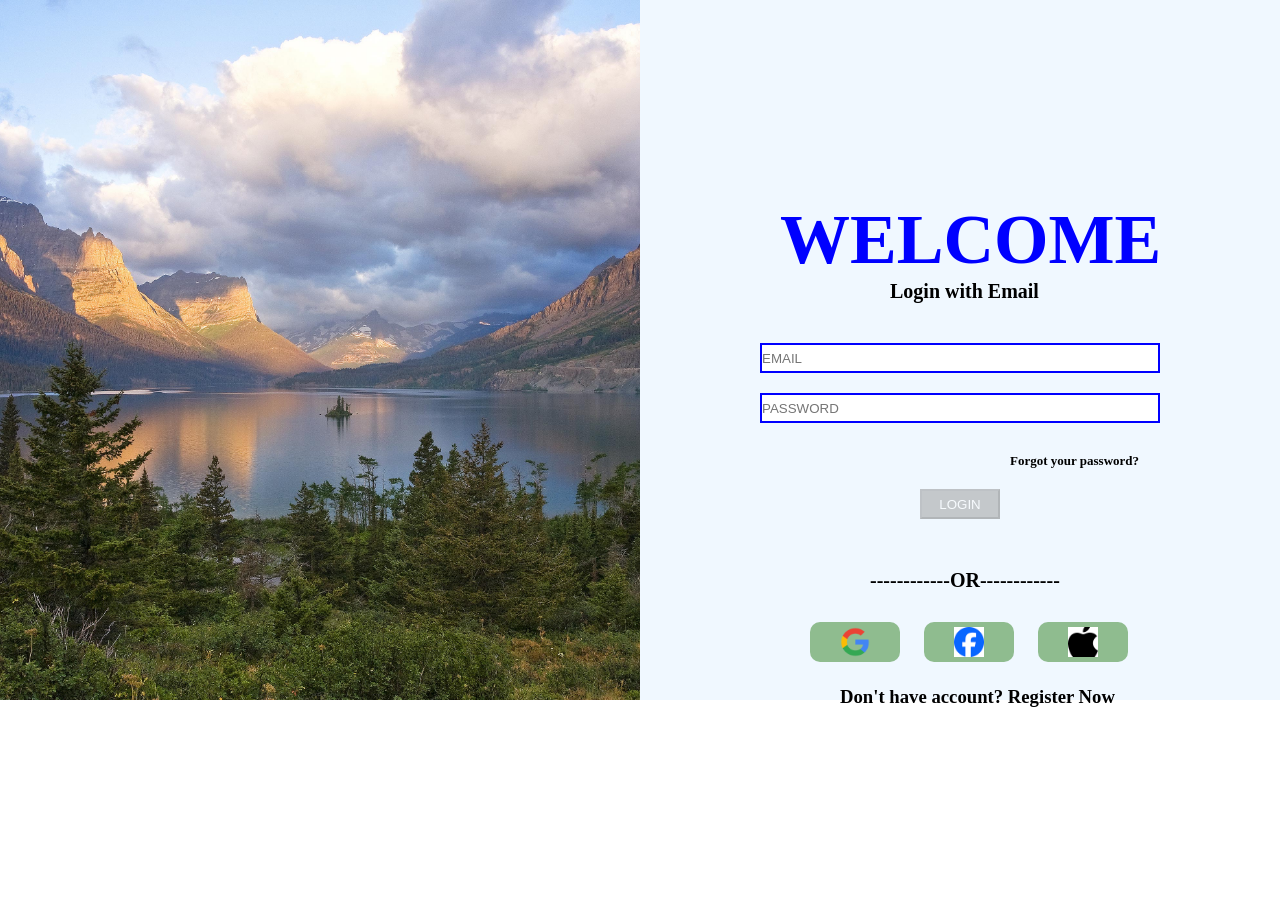
<file: index.html>
<!DOCTYPE html>
<html lang="en">
<head>
    <meta charset="UTF-8">
    <meta name="viewport" content="width=device-width, initial-scale=1.0">
    <title>project</title>
    <link rel="stylesheet" href="project.css">
</head>
<body>
    <div class="full">
        <div class="pic"></div>
        <div class="login">
            <div class="space">
            <h1 class="WELCOME">WELCOME</h1>
            <h5 class="login-with">Login with Email</h5>
            <div class="input">
            <input type="email" class="email" placeholder="EMAIL">
            <input type="password" class="password" placeholder="PASSWORD">
            </div>
            <h6 class="forgot">Forgot your password?</h6>
            <button class="button">LOGIN</button>
            <h5 class="or">------------OR------------</h5>
            <img src="google-color.png" class="pic1">
            <img src="download (1).png" class="pic2">
            <img src="download (2).png" class="pic3">
            <h3>Don't have account? Register Now</h3>
            </div>

        </div>
    </div>
    <script src="project.js"></script>
</body>
</html>
</file>
<file: project.css>
*{
    margin: 0;
    padding: 0;
}
.full{
    display: flex;
    justify-content: space-evenly;
    width: 100%;
}
.pic{
    height: 700px;
    width: 50%;
    background-image: url(134140000708386724.jpg);
    background-size: cover;
    background-position: center;
}
.login{
    height: 700px;
    width: 50%;
    background-color: aliceblue;
    display: grid;
    justify-content:space-evenly;
    align-items: center;
    gap: 50px;
}

h1{
    color: blue;
    margin-left: 20px;
    font-size: 70px;
}
.input{
    display: grid;
    gap: 20px;
    height: 80px;
    margin-top: 40px;
}
input{
    border: 2px solid blue;
}
.space{
    
    height: 300px;
    width: 400px;
}
h6{
margin-top: 30px;
margin-left: 250px;
font-size: 13px;
}
.button{

margin-top: 20px;
margin-left: 160px;
height: 30px;
width: 80px;
background-color: blue;
color: white;
}
.or{
margin-top: 50px;
font-size: 20px;
margin-left: 110px;
}
img{
    height: 30px;
    width: 30px;

}
.pic1{
margin-left: 50px;
margin-top: 30px;
background-color:darkseagreen;
height: 30px;
width: 30px;
padding-left: 30px;
padding-right: 30px;
padding-top: 5px;
padding-bottom: 5px;
border-radius: 10px;
}
.pic2{
margin-left: 20px;
background-color:darkseagreen ;
height: 30px;
width: 30px;
padding-left: 30px;
padding-right: 30px;
padding-top: 5px;
padding-bottom: 5px;
border-radius: 10px;
}
.pic3{
margin-left: 20px;
background-color:darkseagreen ;
height: 30px;
width: 30px;
padding-left: 30px;
padding-right: 30px;
padding-top: 5px;
padding-bottom: 5px;
border-radius: 10px;
}
h3{
    margin-left: 80px;
    margin-top: 20px;
}
h5{
    margin-left: 130px;
    font-size: 20px;
}
.button{
    background-color:blue;
    color: white;
    opacity: 1;
}

.button:disabled{
    background-color: #999;
    opacity: 0.5;
}
</file>
